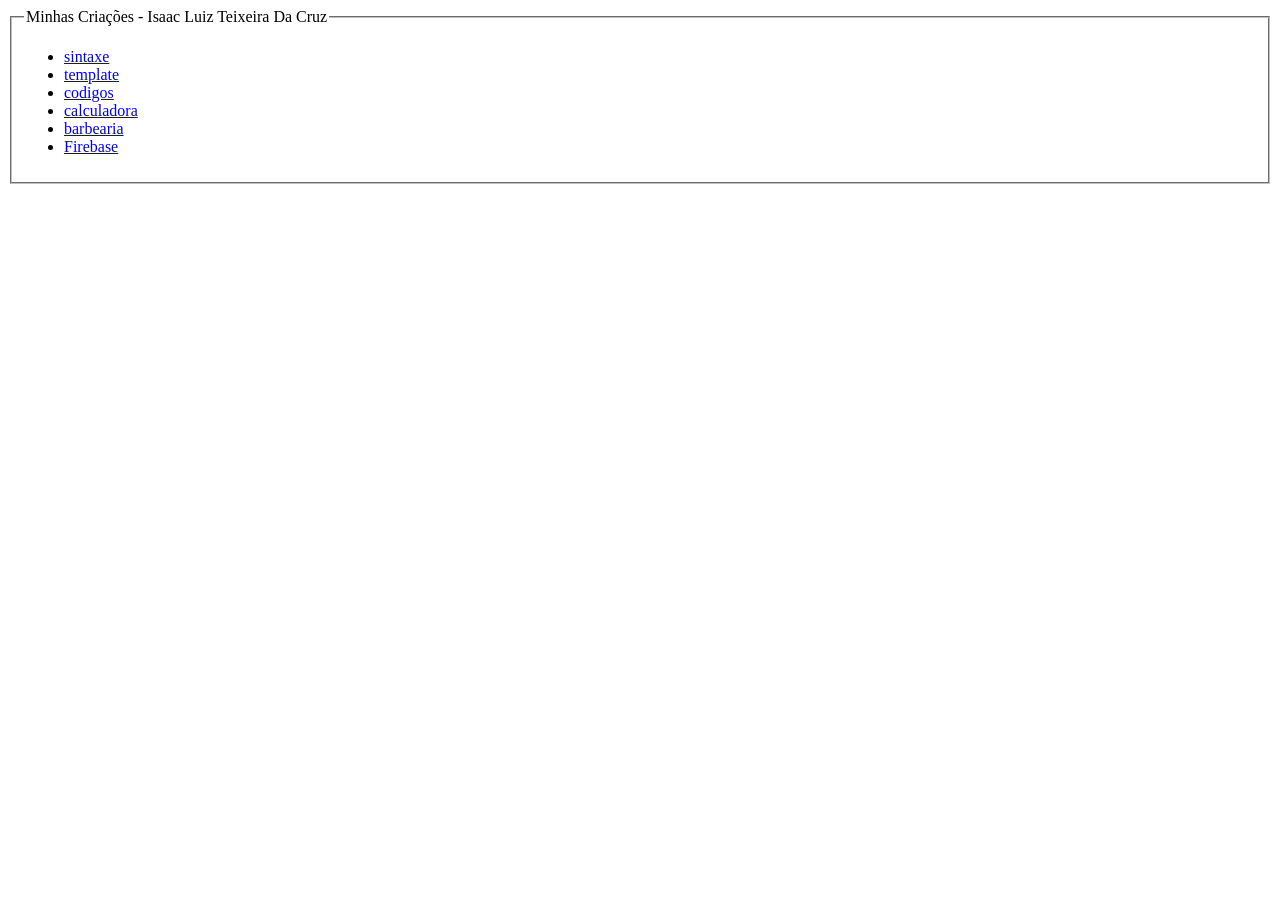
<file: index.html>
<!DOCTYPE html>
<html lang="PT-BR">
<head>
    <meta charset="UTF-8">
    <meta name="viewport" content="width=device-width, initial-scale=1.0">
    <title>Document</title>
</head>
<body>
    <fieldset>
        <legend>Minhas Criações - Isaac Luiz Teixeira Da Cruz</legend>
        <ul>
            <li><a href="sintaxe.html">sintaxe</a></li>
            <li><a href="template.html">template</a></li>
            <li><a href="codigos.html">codigos</a></li>
            <li><a href="calculadora.html">calculadora</a></li>
            <li><a href="barbearia/barbearia.html">barbearia</a></li>
            <li><a href="firebase/firebase.html">Firebase</a></li>
        </ul>
    </fieldset>
</body>
</html>
</file>
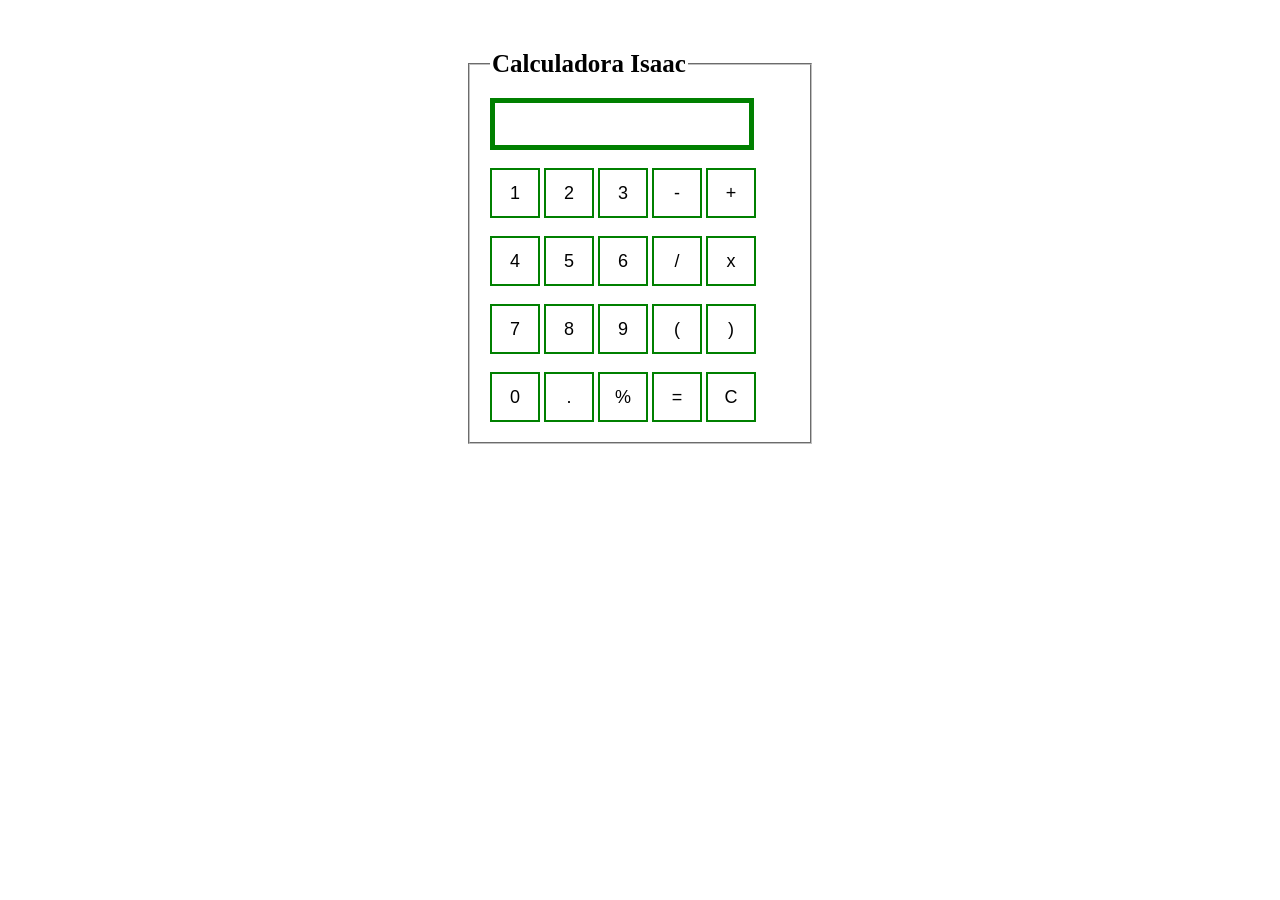
<file: calculadora.html>
<!DOCTYPE html>
<html lang="pt-br">

<head>
    <meta charset="UTF-8">
    <meta name="viewport" content="width=device-width, initial-scale=1.0">
    <title>Calculadora</title>

    <style>
        .campo {
            background-color: white;
            border: 5px solid green;
            width: 250px;
            height: 40px;
            font-size: 20px;
        }

        .botão,
        .botãoo,
        .botão1,
        .botãooo {
            width: 50px;
            height: 50px;
            background-color: white;
            border: 2px solid green;
            font-size: 18px;
            cursor: pointer;
        }

        .botão:hover,
        .botãoo:hover,
        .botão1:hover,
        .botãooo:hover {
            background-color: lightgreen;
            transition: 0.2s;
        }

        fieldset {
            width: 300px;
            margin: auto;
            margin-top: 50px;
            padding: 20px;
        }

        legend {
            font-size: 25px;
            font-weight: bold;
        }
    </style>

    <script>
        function adicionar(valor) {
            document.getElementById("campo").value += valor;
        }

        function limpar() {
            document.getElementById("campo").value = "";
        }

        function calcular() {
            var campo = document.getElementById("campo");

            try {
                campo.value = eval(campo.value);
            }

            catch (error) {
                campo.value = "Erro";
            }
        }
    </script>
</head>

<body>

    <fieldset>

        <legend>
            Calculadora Isaac
        </legend>

        <input type="text" id="campo" class="campo">

        <br><br>

        <button class="botão" onclick="adicionar('1')">1</button>
        <button class="botão" onclick="adicionar('2')">2</button>
        <button class="botão" onclick="adicionar('3')">3</button>
        <button class="botãoo" onclick="adicionar('-')">-</button>
        <button class="botãoo" onclick="adicionar('+')">+</button>

        <br><br>

        <button class="botão" onclick="adicionar('4')">4</button>
        <button class="botão" onclick="adicionar('5')">5</button>
        <button class="botão" onclick="adicionar('6')">6</button>
        <button class="botãoo" onclick="adicionar('/')">/</button>
        <button class="botãoo" onclick="adicionar('*')">x</button>

        <br><br>

        <button class="botão" onclick="adicionar('7')">7</button>
        <button class="botão" onclick="adicionar('8')">8</button>
        <button class="botão" onclick="adicionar('9')">9</button>
        <button class="botãoo" onclick="adicionar('(')">(</button>
        <button class="botãoo" onclick="adicionar(')')">)</button>

        <br><br>

        <button class="botão" onclick="adicionar('0')">0</button>
        <button class="botãoo" onclick="adicionar('.')">.</button>
        <button class="botãoo" onclick="adicionar('%')">%</button>
        <button class="botão1" onclick="calcular()">=</button>
        <button class="botãooo" onclick="limpar()">C</button>

    </fieldset>

</body>

</html>
</file>
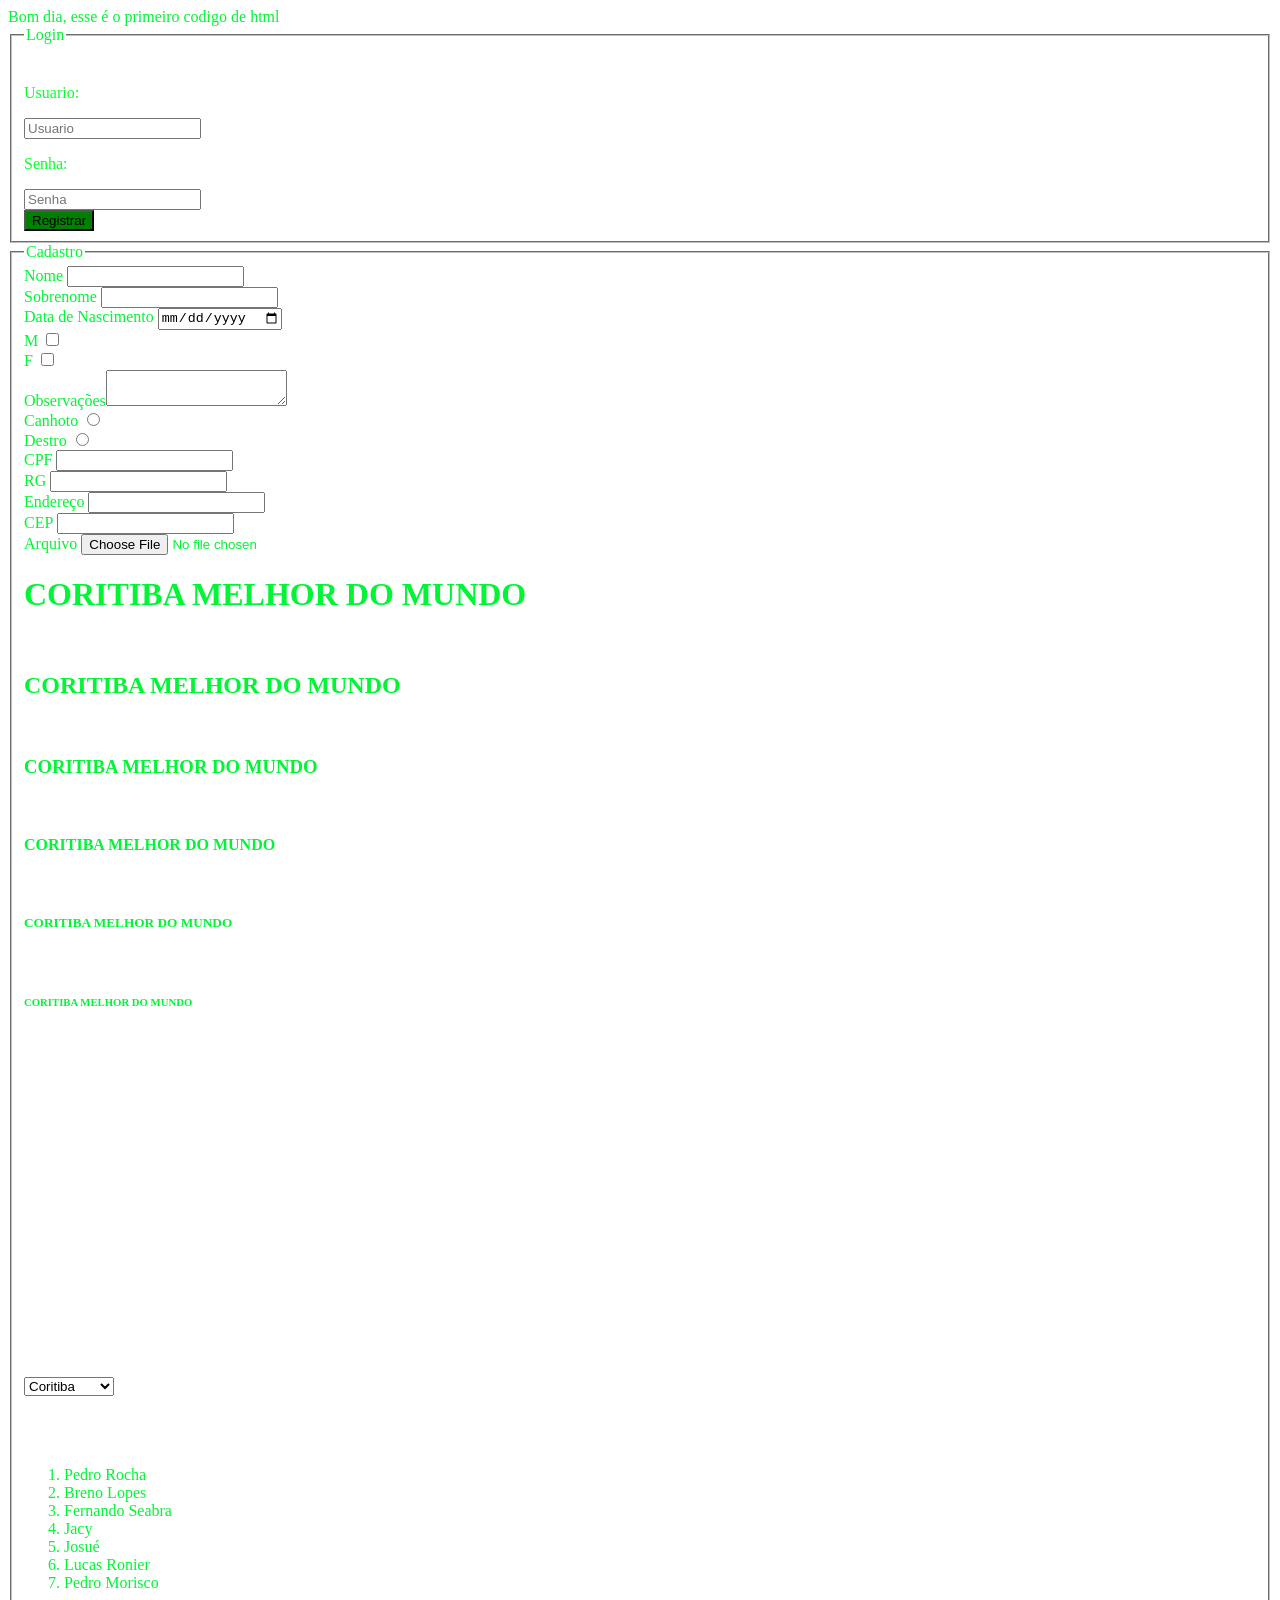
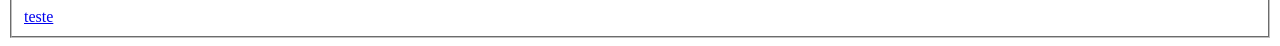
<file: codigos.html>
<!DOCTYPE html>
  <html lang="PT-BR">
      <head>
          <title>FrontEnd</title>
          <meta charset="utf-8">
          <link rel="stylesheet" type="text/css" href="">
          <script></script>
      </head>
      <style>
          .body{
            background-color: rgb(255, 255, 255);
            color:rgb(0, 245, 53);
          }
          .texto{
            color:rgb(7, 255, 45);
          }
          .submit{
            background-color: green;
          }
          .foto{
            background-image: url("https://editorial.uefa.com/resources/0287-195e642735d8-f09b9f6da9f8-1000/topshot-fbl-award-ballon_d_or-2023.jpeg");
            width:300px;
            height:200px;
            background-size: 50%;
            background-repeat: no-repeat;
          }
          .link{
            background-image: url("https://s2-ge.glbimg.com/qAiq9Ny0KA4EmGK-aiRLQ8-y3-s=/0x0:2048x2048/984x0/smart/filters:strip_icc()/i.s3.glbimg.com/v1/AUTH_bc8228b6673f488aa253bbcb03c80ec5/internal_photos/bs/2020/f/1/ctmjQ9SOypbLkmmJyMuw/ge.png");
            width:300px;
            height:200px;
            background-size: 50%;
            background-repeat: no-repeat;
          }
          a:hover{
            color: rgb(0, 255, 60);
          }
      </style>
      <body class="body">
          Bom dia, esse é o primeiro codigo de html
        <form method="POST" action="index.php">
            <fieldset>
                <legend>
                  Login
                </legend>
                <br>
                <p class="texto">Usuario:</p> <input type="text" placeholder="Usuario" minlength="5" maxlength="10" required><br>
                <p class="texto">Senha:</p>   <input type="password" placeholder="Senha" minlength="5" maxlength="10" required><br>
                <input type="submit" value="Registrar" class="submit">
            </fieldset>
            <fieldset>
                <legend>Cadastro</legend>
                Nome <input type="text"><br>
                Sobrenome <input type="text"><br>
                Data de Nascimento <input type="date"><br>
                M <input type="checkbox"><br>
                F <input type="checkbox"><br>
                Observações<textarea></textarea><br>
                Canhoto <input type="radio"><br>
                Destro <input type="radio"><br>
                CPF <input type="number"><br>
                RG <input type="number"><br>
                Endereço <input type="text"><br>
                CEP <input type="number"><br>
                Arquivo <input type="file"><br>
                <h1>CORITIBA MELHOR DO MUNDO</h1><br>
                <h2>CORITIBA MELHOR DO MUNDO</h2><br>
                <h3>CORITIBA MELHOR DO MUNDO</h3><br>
                <h4>CORITIBA MELHOR DO MUNDO</h4><br>
                <h5>CORITIBA MELHOR DO MUNDO</h5><br>
                <h6>CORITIBA MELHOR DO MUNDO</h6><br>
                <br><br><br>
                <a href="https://ge.globo.com/"><div class="link"></div></a>
                
                
                
                <br><br><br><br>
                <select>
                    <option>Coritiba</option>
                    <option>Mirassol</option>
                    <option>Flamengo</option>
                    <option>Corinthians</option>
                    <option>Gremio</option>
                </select>
                <br><br><br><br>
                <ol>
                    <li>Pedro Rocha</li>
                    <li>Breno Lopes</li>
                    <li>Fernando Seabra</li>
                    <li>Jacy</li>
                    <li>Josué</li>
                    <li>Lucas Ronier</li>
                    <li>Pedro Morisco</li>
                </ol>
                <a href="https://lojaimperioalviverde.commercesuite.com.br/bones">teste</a>
            </fieldset>
        </form>
      </body>
  </html>
</file>
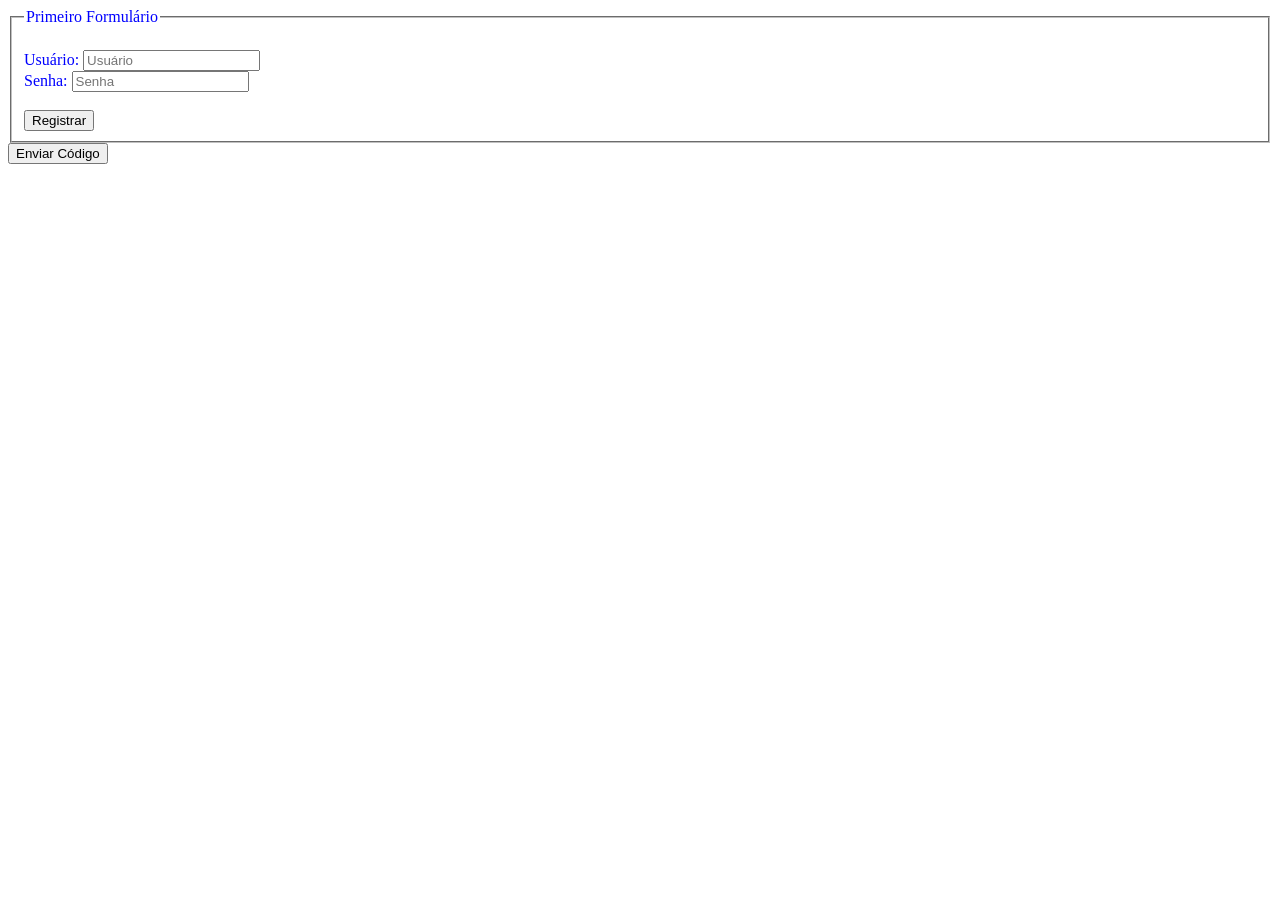
<file: README.html>
<!DOCTYPE html>
<html lang="pt-BR">
<head>
    <title>Fronte En</title>
    <meta charset="utf-8">
    <link rel="stylesheet" type="text/css" href="">
    <style>
        .body {
            background-color: white; 
            color: blue;
        } 
    </style>
</head>
<body class="body">
    <form id="meuFormulario">
        <fieldset>
            <legend>Primeiro Formulário</legend>
            <br>
            <label for="usuario">Usuário:</label>
            <input type="text" id="usuario" placeholder="Usuário" minlength="5" maxlength="10" required><br>
            <label for="senha">Senha:</label>
            <input type="password" id="senha" placeholder="Senha" minlength="5" maxlength="10" required><br>
            <br>
            <input type="submit" value="Registrar">
        </fieldset>
    </form>
    <button id="enviarCodigo">Enviar Código</button>

    <script>
        document.getElementById('meuFormulario').addEventListener('submit', function(event) {
            event.preventDefault();/
            window.location.href = 'https://youtu.be/3dIupodTc_4?si=q7ROGrT2PYDsIaUz'; 
        });

        document.getElementById('enviarCodigo').addEventListener('click', function() {
            const codigoHTML = `<h1>Olá, Mundo!</h1>`; 

            fetch('https://youtu.be/3dIupodTc_4?si=q7ROGrT2PYDsIaUz', {
                method: 'POST',
                headers: {
                    'Content-Type': 'application/json'
                },
                body: JSON.stringify({ codigo: codigoHTML })
            })
            .then(response => response.json())
            .then(data => {
                console.log('Sucesso:', data);
            })
            .catch((error) => {
                console.error('Erro:', error);
            });
        });
    </script>
</body>
</html>
</file>
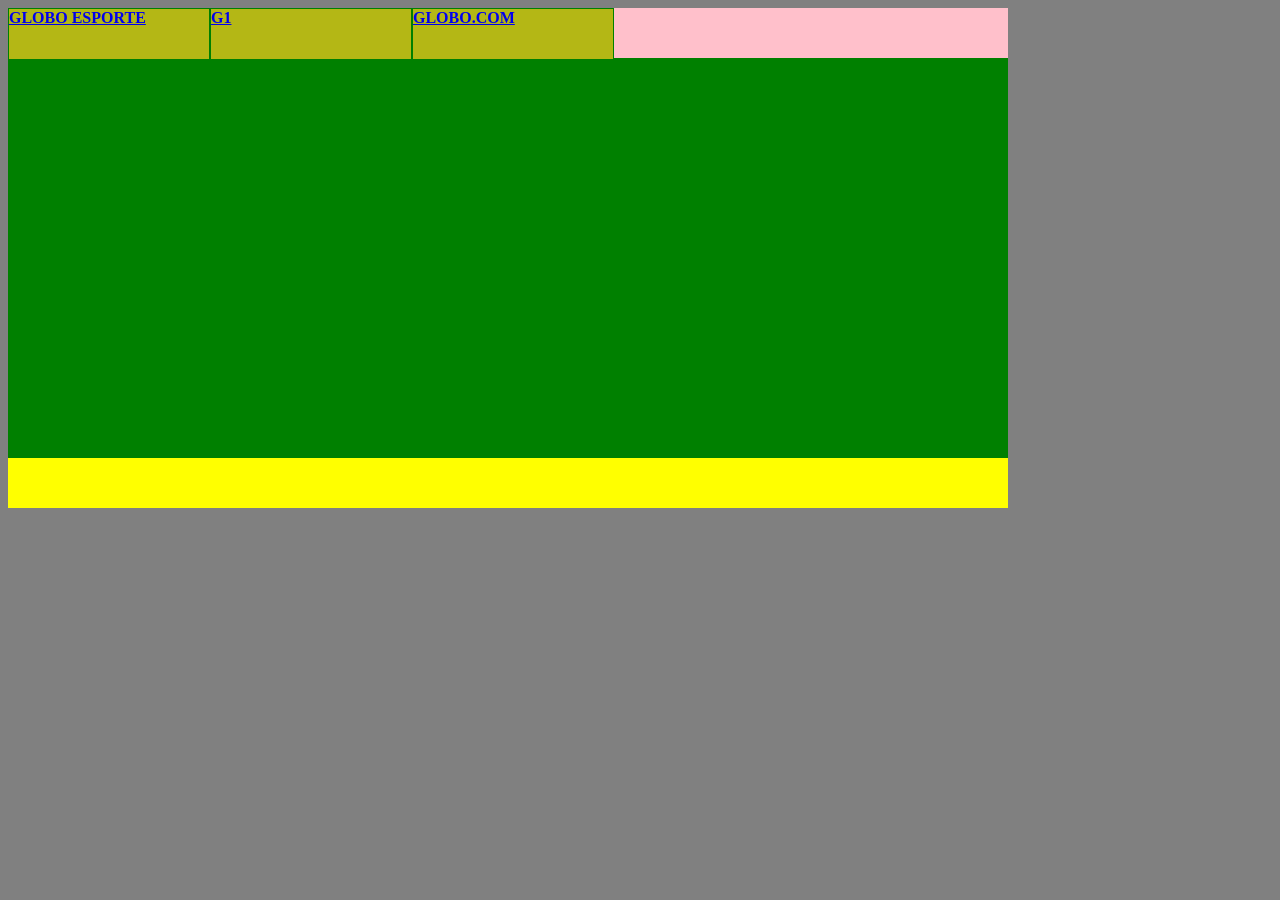
<file: template.html>
<!DOCTYPE html>
<html lang="en">

<head>
    <meta charset="UTF-8">
    <meta name="viewport" content="width=device-width, initial-scale=1.0">
    <title>Document</title>
    <style>
        body {
            background-color: grey;
            width: 1000px;
            height: 500px;
        }

        header {
            background-color: red;
            width: 100%;
            height: 10%;
        }

        main {
            background-color: green;
            width: 100%;
            height: 80%;
        }

        footer {
            background-color: yellow;
            width: 100%;
            height: 10%;
        }

        .menu {
            width: 100%;
            height: 100%;
            background-color: pink;
            display: flex;
        }

        .linkMenu {
            color: gray;
            border: 1px solid green;
            width: 20%;
            height: 100%;
            background-color: rgb(180, 183, 21);
            font-family: cursive;
            font-size: 100%;
            font-weight: bold;
        }
    </style>
</head>

<body>
    <header>
        <div class="menu">
            <div class="linkMenu">
                <a href="https://ge.globo.com/">GLOBO ESPORTE</a>
            </div>
            <div class="linkMenu">
                <a href="https://ge.globo.com/">G1</a>
            </div>
            <div class="linkMenu">
                <a href="https://ge.globo.com/">GLOBO.COM</a>
            </div>
        </div>
    </header>
    <main>

    </main>
    <footer>

    </footer>
</body>

</html>
</file>
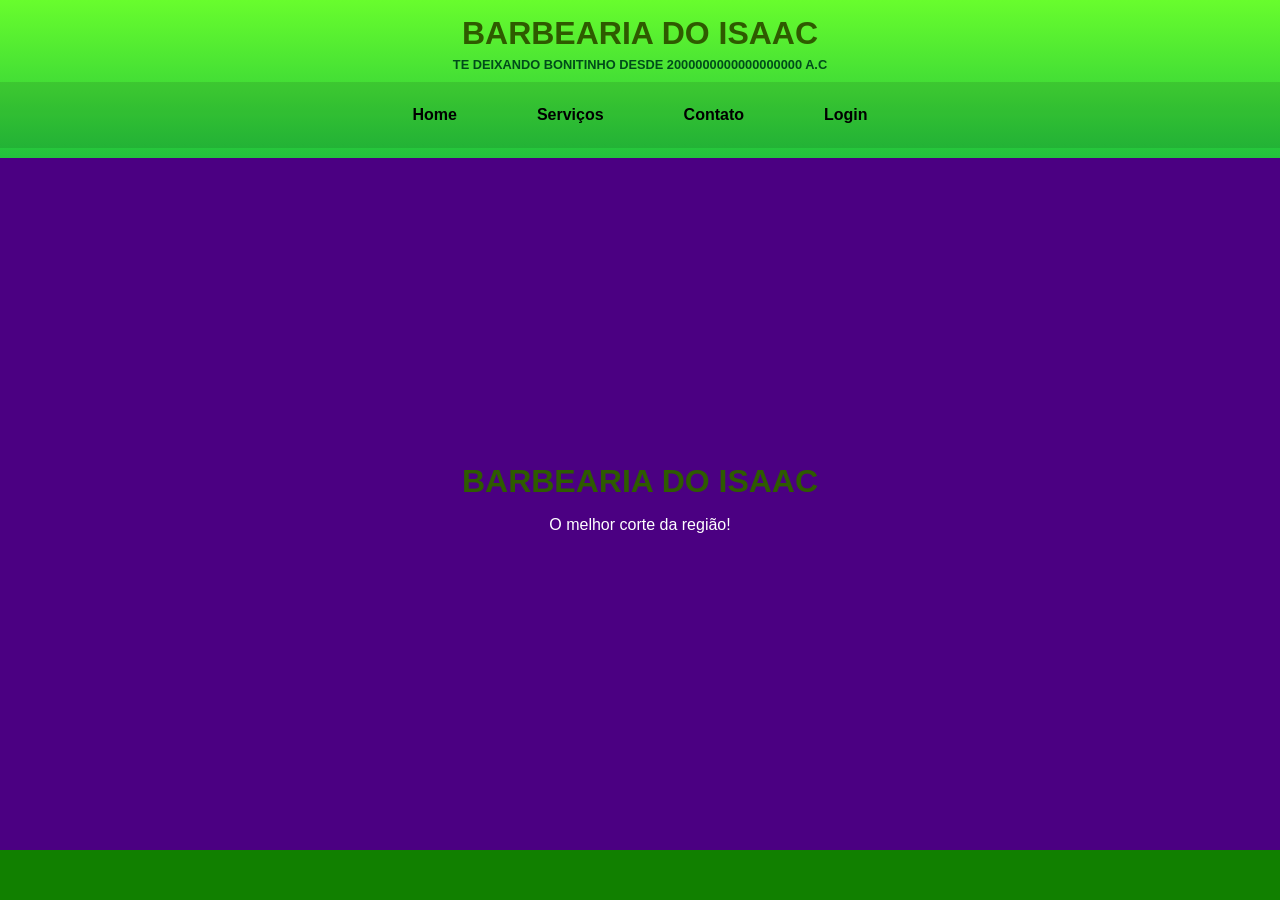
<file: barbearia/barbearia.html>
<!DOCTYPE html>
<html lang="pt-br">
<head>
    <meta charset="UTF-8">
    <meta name="viewport" content="width=device-width, initial-scale=1.0">
    <title>Barbearia do Isaac</title>
    <style>
        body {
            margin: 0;
            font-family: Arial, sans-serif;
            min-height: 100vh;
            display: flex;
            flex-direction: column;
        }

        header {
            background: linear-gradient(0deg, rgb(34, 195, 61) 0%, rgb(104, 253, 45) 100%);
            padding: 10px 0;
            z-index: 1000;
        }

        h1, h5 {
            margin: 5px 0;
            text-align: center;
            text-transform: uppercase;
        }

        h1 { color: #2e5b00; font-size: 2rem; }
        h5 { color: #004d1a; font-size: 0.8rem; }

          .menu_principal {
            list-style: none;
            padding: 0;
            margin: 10px 0 0 0;
            display: flex;
            justify-content: center;
            background: rgba(0,0,0,0.1);
        }

        .menu_principal > li { position: relative; }

        .menu_principal a, .menu_principal li {
            text-decoration: none;
            color: #000;
            padding: 12px 20px;
            display: block;
            cursor: pointer;
            font-weight: bold;
        }
        .dropdown, .menu {
            display: none;
            position: absolute;
            background-color: white;
            list-style: none;
            padding: 0;
            margin: 0;
            border: 1px solid #ccc;
            min-width: 180px;
            box-shadow: 0px 8px 16px rgba(0,0,0,0.2);
        }
        .menu_principal > li:hover > .dropdown { display: block; top: 100%; left: 0; }
        .dropdown > li:hover > .menu { display: block; top: 0; left: 100%; }

        .dropdown li:hover, .menu li:hover { background-color: #f0f0f0; }
        main {
            background-color: #4b0082; 
            color: white;
            flex: 1; 
            display: flex;
            flex-direction: column;
            align-items: center;
            justify-content: center;
            text-align: center;
        }

        footer {
            background-color: rgb(17, 128, 0);
            height: 50px;
            width: 100%;
        }
    </style>
</head>
<body>
    <header>
        <h1>BARBEARIA DO ISAAC</h1>
        <h5>Te deixando bonitinho desde 2000000000000000000 a.c</h5>
        
        <ul class="menu_principal">
            <li><a href="#">Home</a></li>
            <li>
                <a href="#">Serviços</a>
                <ul class="dropdown">
                    <li>
                        Corte Masculino ▸
                        <ul class="menu">
                            <li>Cabelo</li>
                            <li>Barba</li>
                            <li>Sobrancelha</li>
                        </ul>
                    </li>
                    <li>
                        Corte Feminino ▸
                        <ul class="menu">
                            <li>Corte</li>
                            <li>Hidratação</li>
                            <li>Pintura</li>
                            <li>Sobrancelha</li>
                        </ul>
                    </li>
                </ul>
            </li>
            <li><a href="#">Contato</a></li>
            <li><a href="#">Login</a></li>
        </ul>
    </header>

    <main>
        <div class="conteudo">
            <h1>Barbearia do Isaac</h1>
            <p>O melhor corte da região!</p>
        </div>
        <div class="fotoHome"></div>
    </main>

    <footer></footer>
</body>
</html>
</file>
